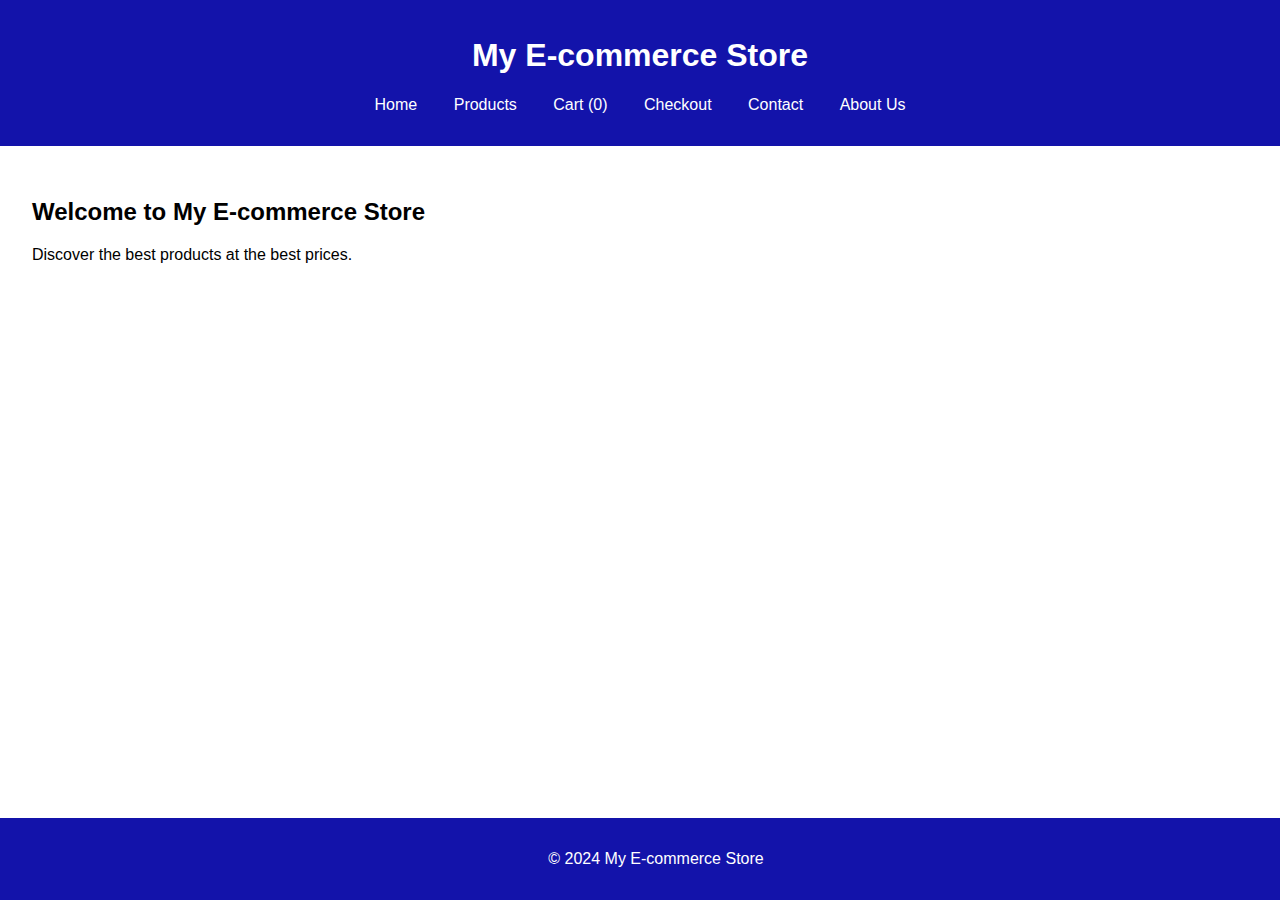
<file: BrainWave Matrix Solution - ii/index.html>
<!DOCTYPE html>
<html lang="en">
<head>
    <meta charset="UTF-8">
    <meta name="viewport" content="width=device-width, initial-scale=1.0">
    <title>Home - My E-commerce Store</title>
    <link rel="stylesheet" href="styles.css">
</head>
<body>
    <header>
        <h1>My E-commerce Store</h1>
        <nav>
            <ul>
                <li><a href="index.html">Home</a></li>
                <li><a href="products.html">Products</a></li>
                <li><a href="cart.html">Cart (<span id="cart-count">0</span>)</a></li>
                <li><a href="checkout.html">Checkout</a></li>
                <li><a href="contact.html">Contact</a></li>
                <li><a href="about.html">About Us</a></li>
            </ul>
        </nav>
    </header>
    <main>
        <h2>Welcome to My E-commerce Store</h2>
        <p>Discover the best products at the best prices.</p>
    </main>
    <footer>
        <p>&copy; 2024 My E-commerce Store</p>
    </footer>
    <script src="scripts.js"></script>
</body>
</html>
</file>
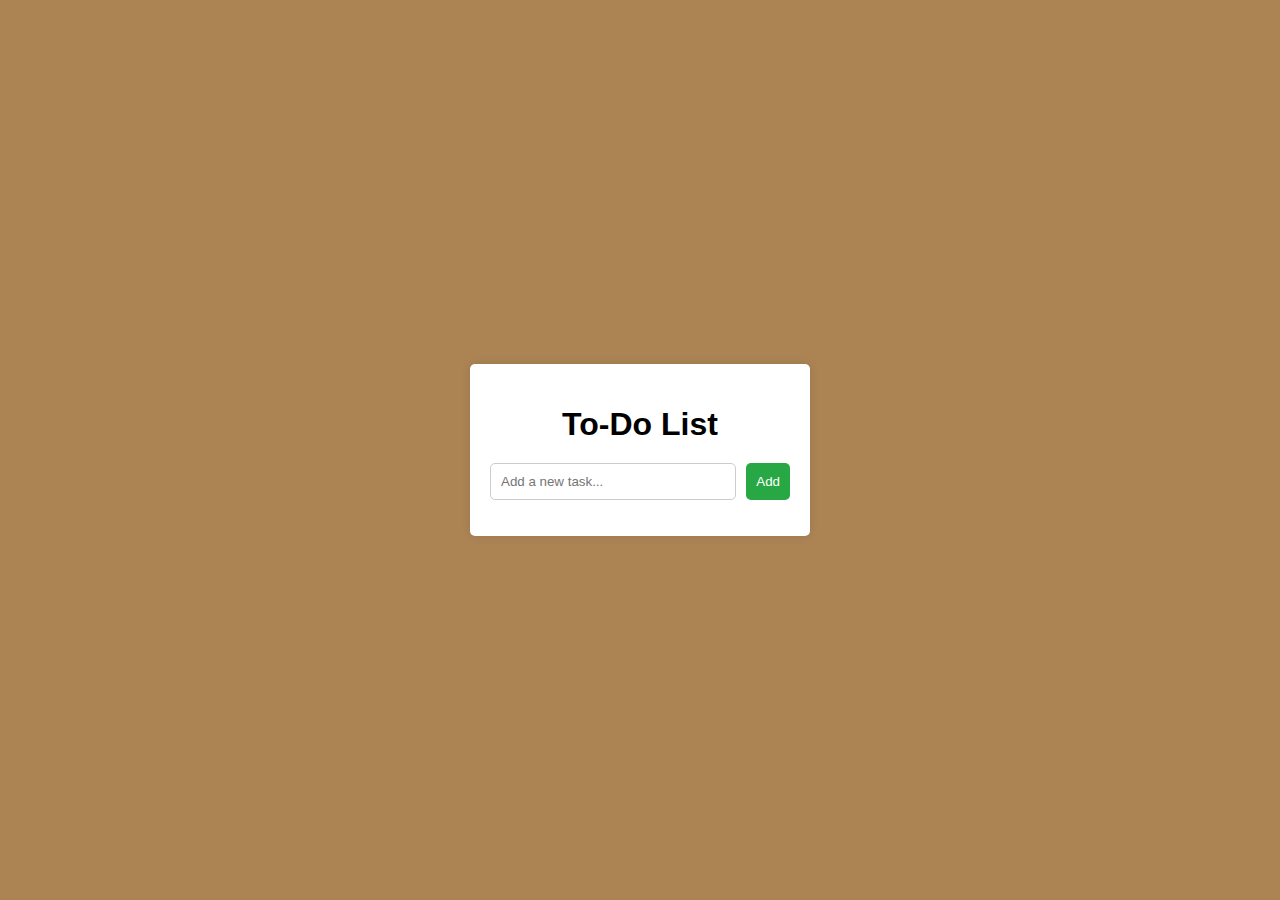
<file: Week 1st Project (To-Do List)/index.html>
<!DOCTYPE html>
<html lang="en">
<head>
    <meta charset="UTF-8">
    <meta name="viewport" content="width=device-width, initial-scale=1.0">
    <title>To-Do List</title>
    <link rel="stylesheet" href="style.css">
</head>
<body>
    <div class="container">
        <h1>To-Do List</h1>
        <div class="input-container">
            <input type="text" id="new-task" placeholder="Add a new task...">
            <button onclick="addTask()">Add</button>
        </div>
        <ul id="task-list"></ul>
    </div>
    <script src="scripts.js"></script>
</body>
</html>
</file>
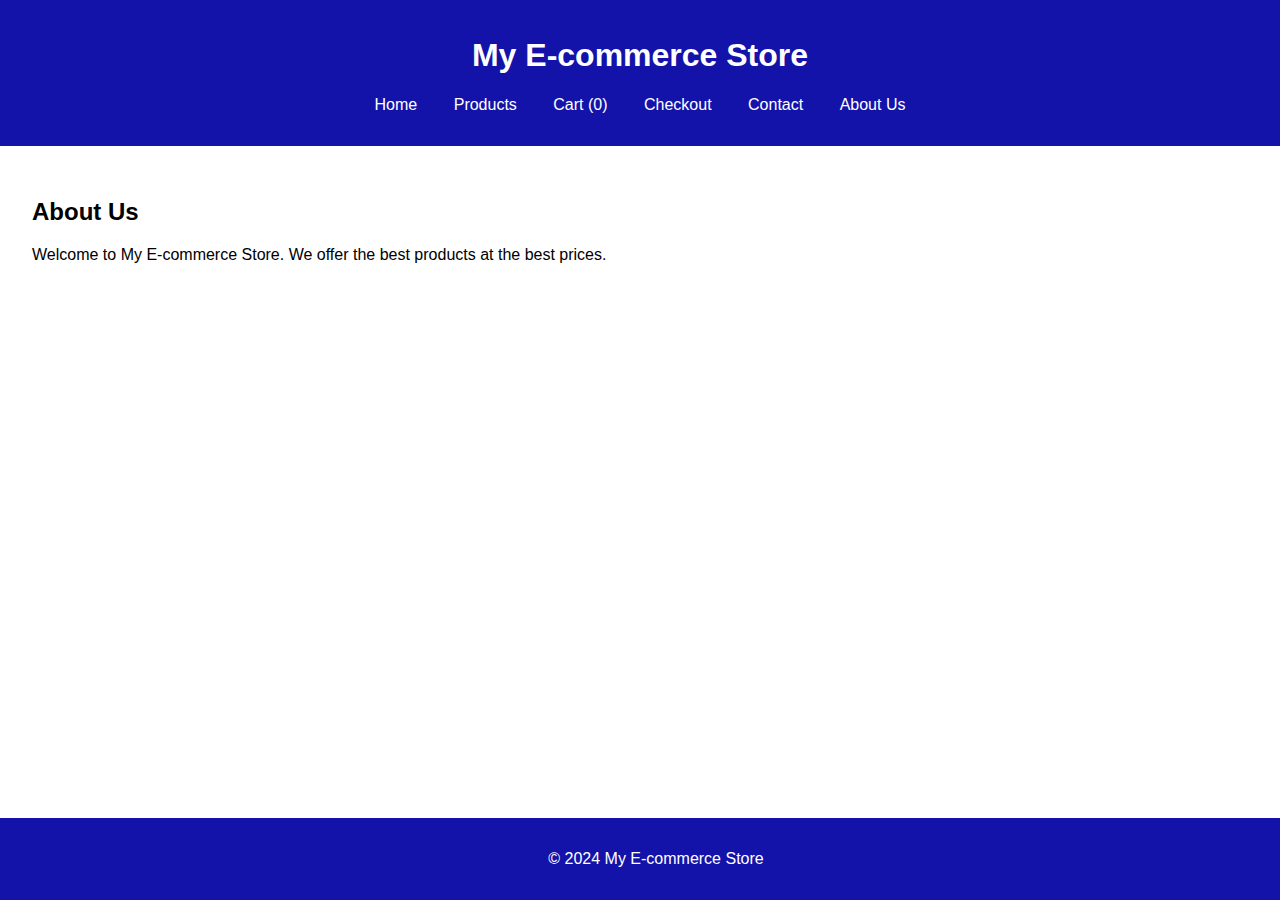
<file: BrainWave Matrix Solution - ii/about.html>
<!DOCTYPE html>
<html lang="en">
<head>
    <meta charset="UTF-8">
    <meta name="viewport" content="width=device-width, initial-scale=1.0">
    <title>About Us - My E-commerce Store</title>
    <link rel="stylesheet" href="styles.css">
</head>
<body>
    <header>
        <h1>My E-commerce Store</h1>
        <nav>
            <ul>
                <li><a href="index.html">Home</a></li>
                <li><a href="products.html">Products</a></li>
                <li><a href="cart.html">Cart (<span id="cart-count">0</span>)</a></li>
                <li><a href="checkout.html">Checkout</a></li>
                <li><a href="contact.html">Contact</a></li>
                <li><a href="about.html">About Us</a></li>
            </ul>
        </nav>
    </header>
    <main>
        <h2>About Us</h2>
        <p>Welcome to My E-commerce Store. We offer the best products at the best prices.</p>
    </main>
    <footer>
        <p>&copy; 2024 My E-commerce Store</p>
    </footer>
    <script src="scripts.js"></script>
</body>
</html>
</file>
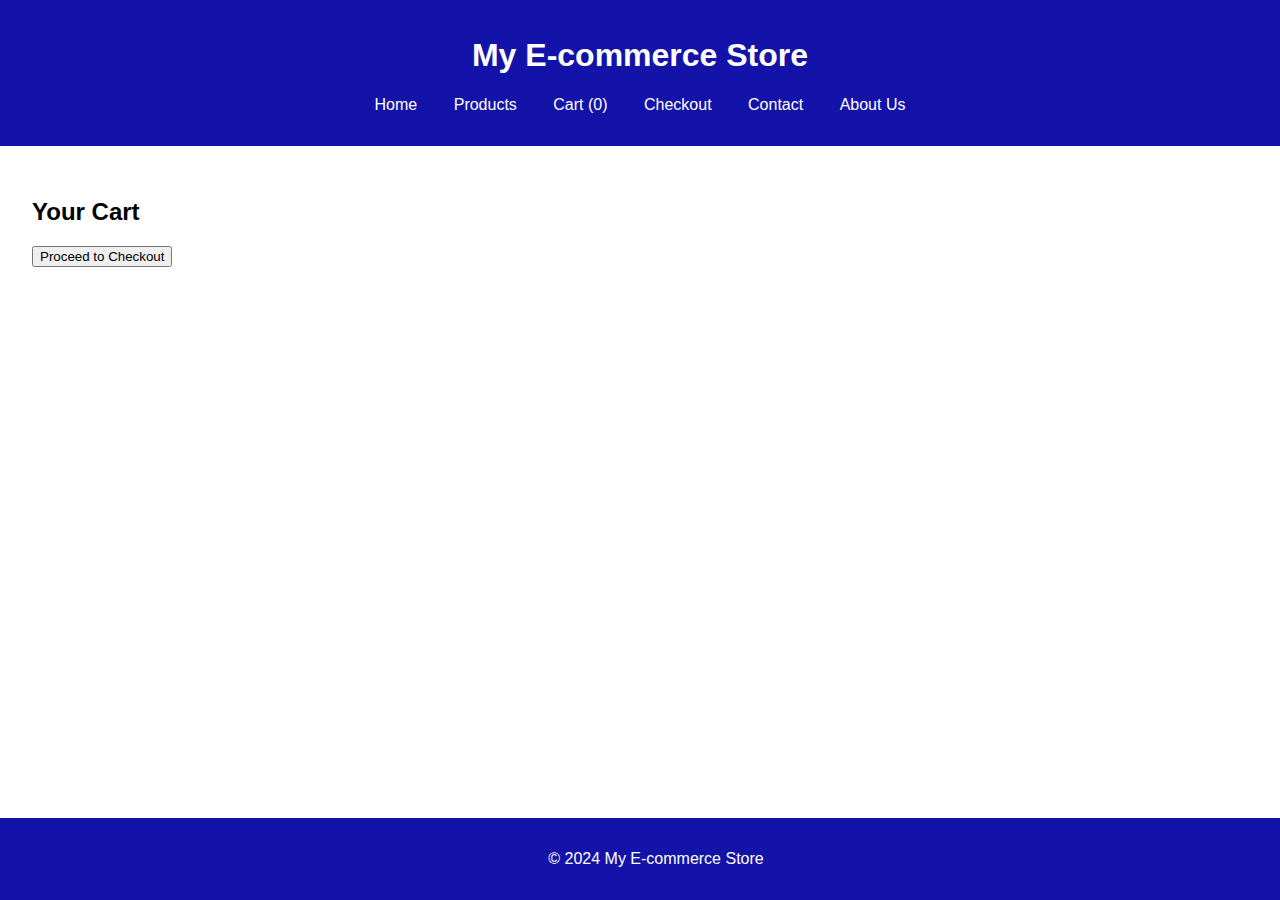
<file: BrainWave Matrix Solution - ii/cart.html>
<!DOCTYPE html>
<html lang="en">
<head>
    <meta charset="UTF-8">
    <meta name="viewport" content="width=device-width, initial-scale=1.0">
    <title>Cart - My E-commerce Store</title>
    <link rel="stylesheet" href="styles.css">
</head>
<body>
    <header>
        <h1>My E-commerce Store</h1>
        <nav>
            <ul>
                <li><a href="index.html">Home</a></li>
                <li><a href="products.html">Products</a></li>
                <li><a href="cart.html">Cart (<span id="cart-count">0</span>)</a></li>
                <li><a href="checkout.html">Checkout</a></li>
                <li><a href="contact.html">Contact</a></li>
                <li><a href="about.html">About Us</a></li>
            </ul>
        </nav>
    </header>
    <main>
        <h2>Your Cart</h2>
        <ul id="cart-items">
            <!-- Cart items will be dynamically added here -->
        </ul>
        <button id="checkout">Proceed to Checkout</button>
    </main>
    <footer>
        <p>&copy; 2024 My E-commerce Store</p>
    </footer>
    <script src="scripts.js"></script>
</body>
</html>
</file>
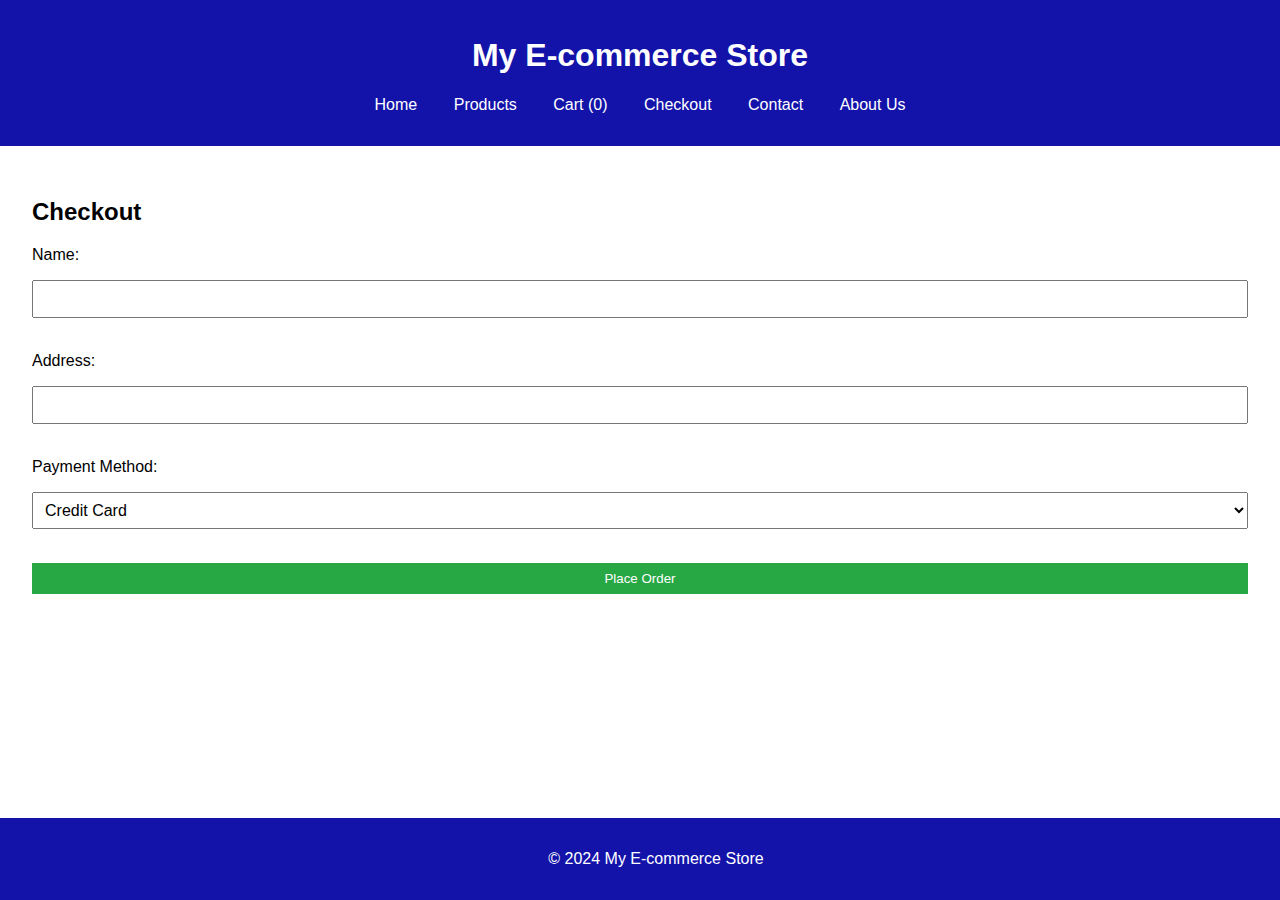
<file: BrainWave Matrix Solution - ii/checkout.html>
<!DOCTYPE html>
<html lang="en">
<head>
    <meta charset="UTF-8">
    <meta name="viewport" content="width=device-width, initial-scale=1.0">
    <title>Checkout - My E-commerce Store</title>
    <link rel="stylesheet" href="styles.css">
</head>
<body>
    <header>
        <h1>My E-commerce Store</h1>
        <nav>
            <ul>
                <li><a href="index.html">Home</a></li>
                <li><a href="products.html">Products</a></li>
                <li><a href="cart.html">Cart (<span id="cart-count">0</span>)</a></li>
                <li><a href="checkout.html">Checkout</a></li>
                <li><a href="contact.html">Contact</a></li>
                <li><a href="about.html">About Us</a></li>
            </ul>
        </nav>
    </header>
    <main>
        <h2>Checkout</h2>
        <form>
            <label for="name">Name:</label>
            <input type="text" id="name" name="name" required><br>
            <label for="address">Address:</label>
            <input type="text" id="address" name="address" required><br>
            <label for="payment">Payment Method:</label>
            <select id="payment" name="payment" required>
                <option value="credit-card">Credit Card</option>
                <option value="paypal">PayPal</option>
                <option value="Gpay">Gpay</option>
                <option value="phonepe">Phonepe</option>
            </select><br>
            <button type="submit">Place Order</button>
        </form>
    </main>
    <footer>
        <p>&copy; 2024 My E-commerce Store</p>
    </footer>
    <script src="scripts.js"></script>
</body>
</html>
</file>
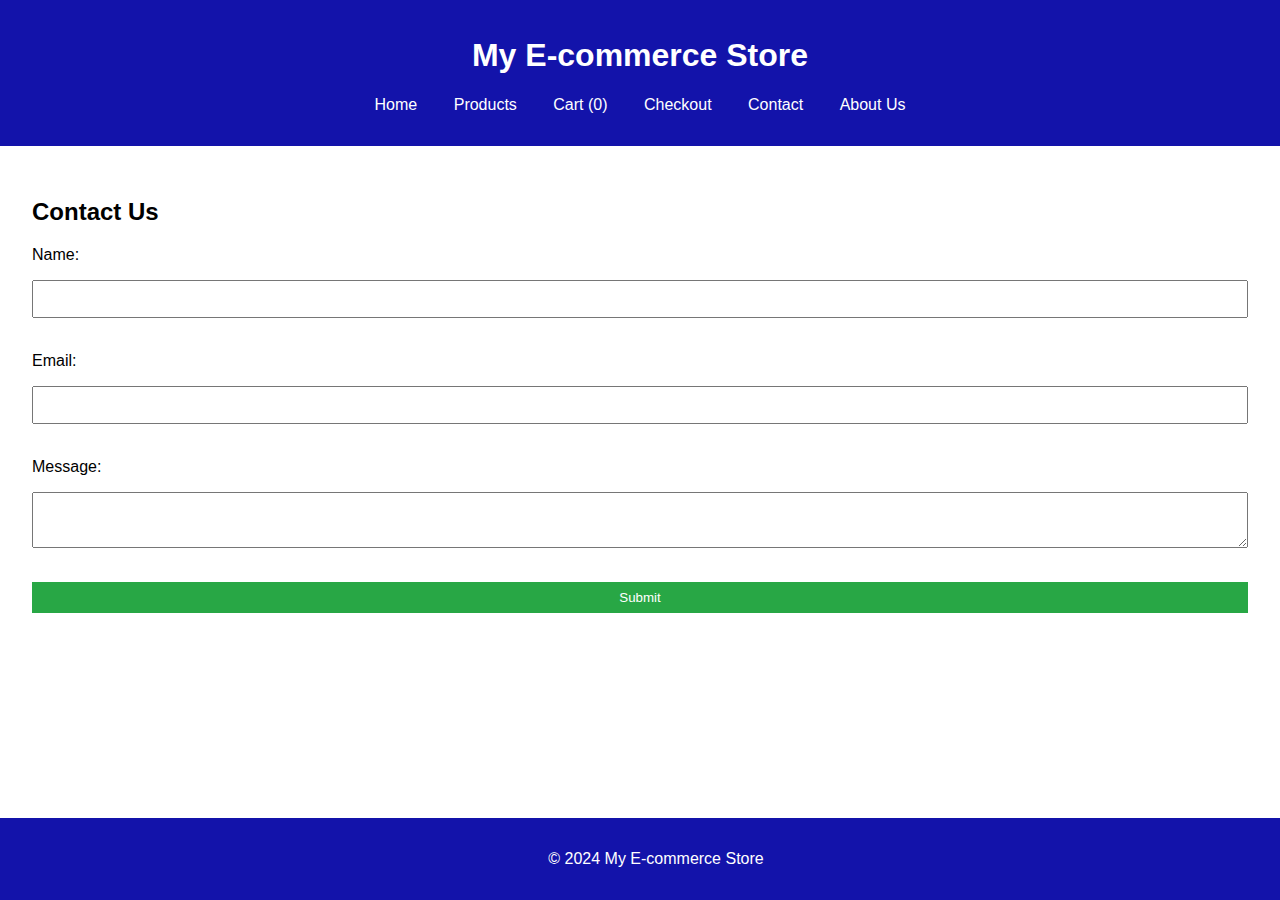
<file: BrainWave Matrix Solution - ii/contact.html>
<!DOCTYPE html>
<html lang="en">
<head>
    <meta charset="UTF-8">
    <meta name="viewport" content="width=device-width, initial-scale=1.0">
    <title>Contact - My E-commerce Store</title>
    <link rel="stylesheet" href="styles.css">
</head>
<body>
    <header>
        <h1>My E-commerce Store</h1>
        <nav>
            <ul>
                <li><a href="index.html">Home</a></li>
                <li><a href="products.html">Products</a></li>
                <li><a href="cart.html">Cart (<span id="cart-count">0</span>)</a></li>
                <li><a href="checkout.html">Checkout</a></li>
                <li><a href="contact.html">Contact</a></li>
                <li><a href="about.html">About Us</a></li>
            </ul>
        </nav>
    </header>
    <main>
        <h2>Contact Us</h2>
        <form>
            <label for="name">Name:</label>
            <input type="text" id="name" name="name" required><br>
            <label for="email">Email:</label>
            <input type="email" id="email" name="email" required><br>
            <label for="message">Message:</label>
            <textarea id="message" name="message" required></textarea><br>
            <button type="submit">Submit</button>
        </form>
    </main>
    <footer>
        <p>&copy; 2024 My E-commerce Store</p>
    </footer>
    <script src="scripts.js"></script>
</body>
</html>
</file>
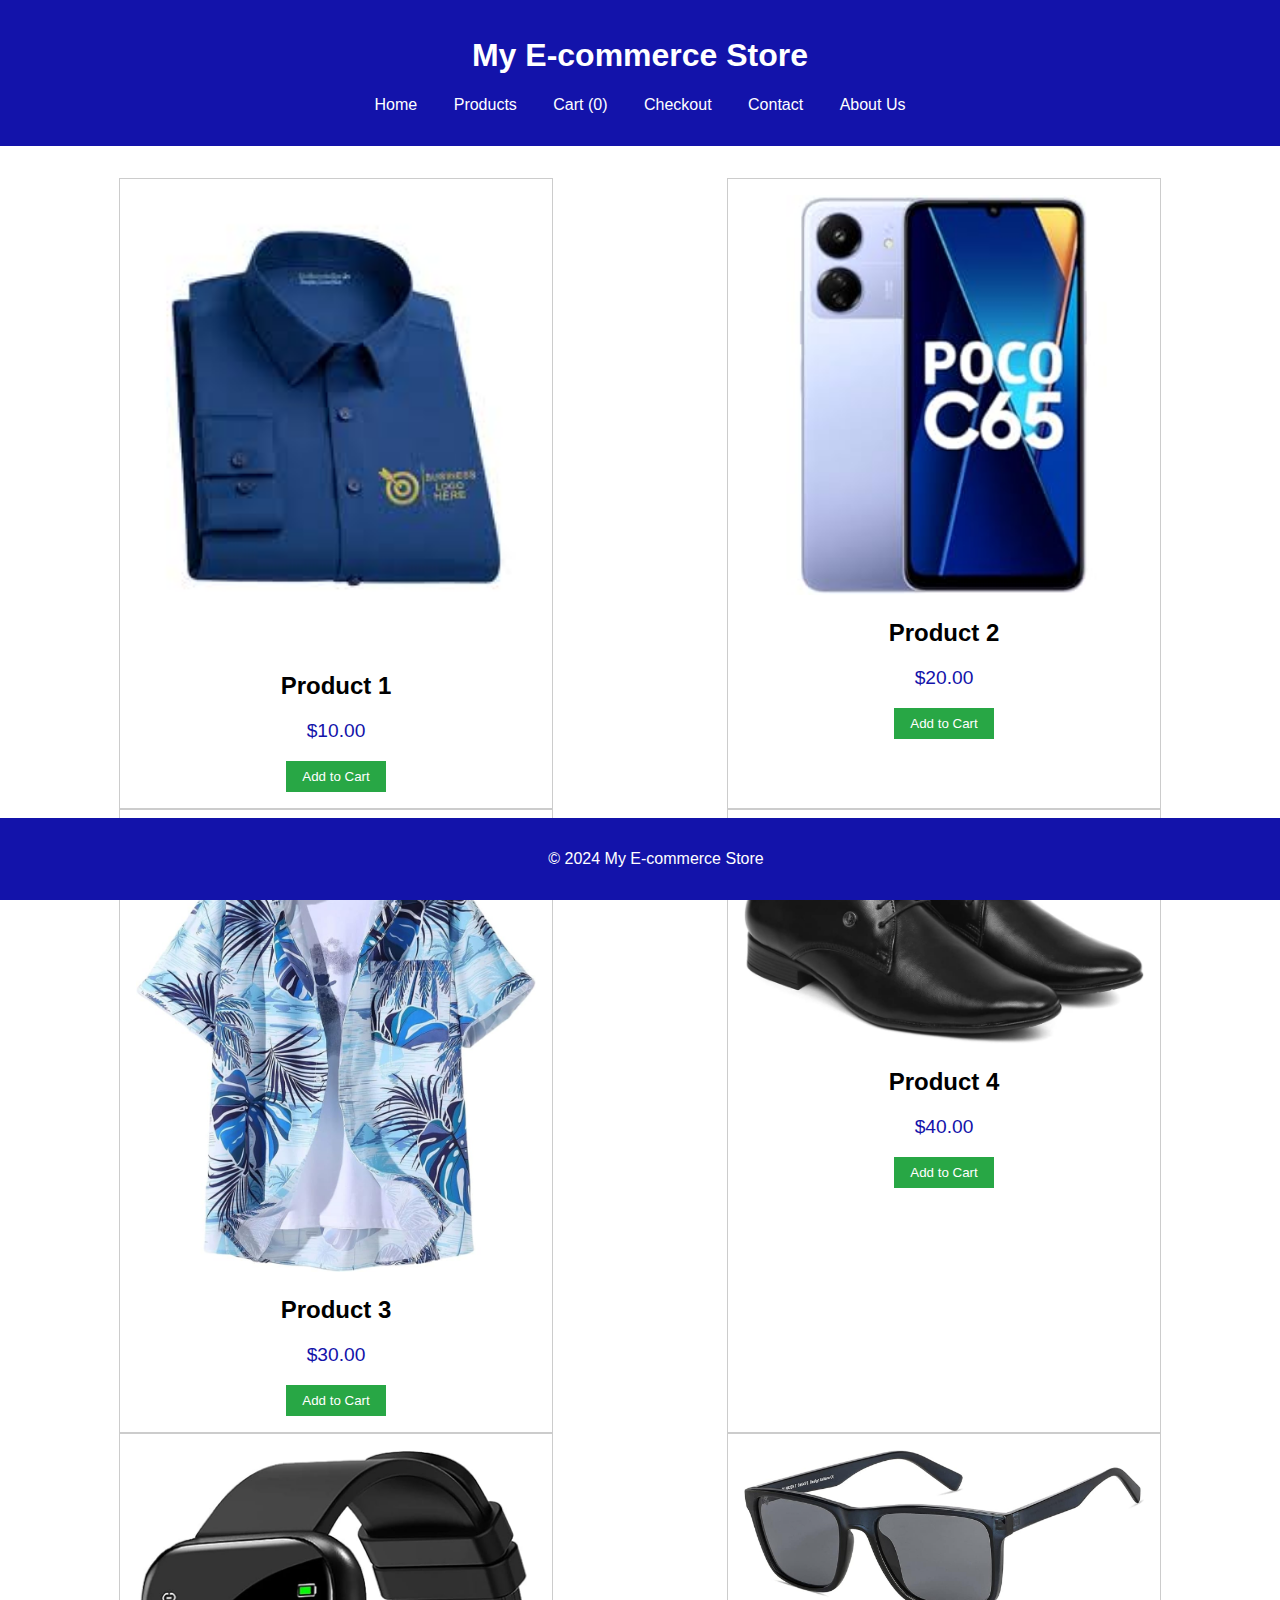
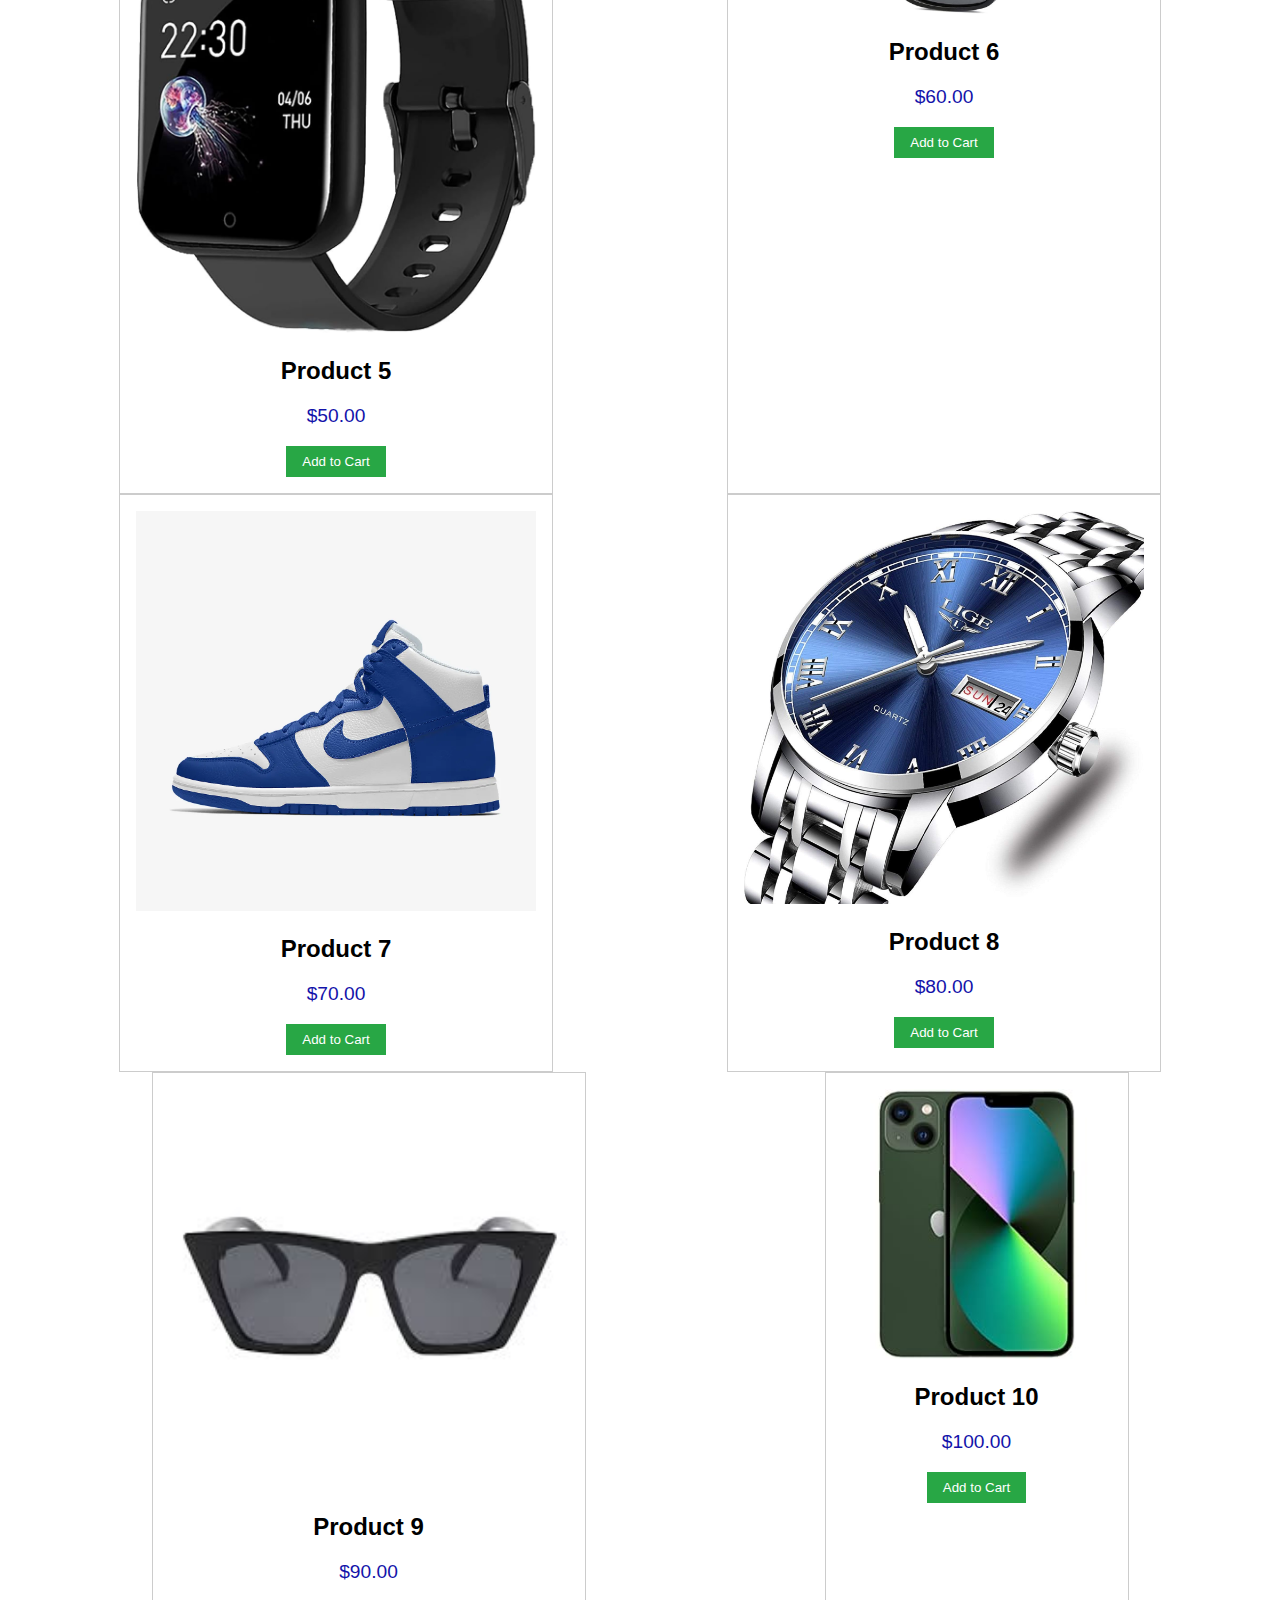
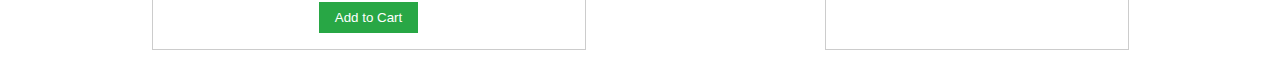
<file: BrainWave Matrix Solution - ii/products.html>
<!DOCTYPE html>
<html lang="en">
<head>
    <meta charset="UTF-8">
    <meta name="viewport" content="width=device-width, initial-scale=1.0">
    <title>Products - My E-commerce Store</title>
    <link rel="stylesheet" href="styles.css">
</head>
<body>
    <header>
        <h1>My E-commerce Store</h1>
        <nav>
            <ul>
                <li><a href="index.html">Home</a></li>
                <li><a href="products.html">Products</a></li>
                <li><a href="cart.html">Cart (<span id="cart-count">0</span>)</a></li>
                <li><a href="checkout.html">Checkout</a></li>
                <li><a href="contact.html">Contact</a></li>
                <li><a href="about.html">About Us</a></li>
            </ul>
        </nav>
    </header>
    <main>
        <section class="products">
            <div class="product" data-id="1">
                <img src="shirt.jpeg" alt="Product 1" height="400" width="400">
                <h2>Product 1</h2>
                <p>$10.00</p>
                <button class="add-to-cart">Add to Cart</button>
            </div>
            <div class="product" data-id="2">
                <img src="phone.jpg" alt="Product 2" height="400" width="400">
                <h2>Product 2</h2>
                <p>$20.00</p>
                <button class="add-to-cart">Add to Cart</button>
            </div>
            <div class="product" data-id="3">
                <img src="shirts.jpg" alt="Product 3" height="400" width="400">
                <h2>Product 3</h2>
                <p>$30.00</p>
                <button class="add-to-cart">Add to Cart</button>
            </div>
            <div class="product" data-id="4">
                <img src="shoes.jpg" alt="Product 4" height="400" width="400">
                <h2>Product 4</h2>
                <p>$40.00</p>
                <button class="add-to-cart">Add to Cart</button>
            </div>
            <div class="product" data-id="5">
                <img src="watch.jpg" alt="Product 5" height="400" width="400">
                <h2>Product 5</h2>
                <p>$50.00</p>
                <button class="add-to-cart">Add to Cart</button>
            </div>
            <div class="product" data-id="6">
                <img src="sun.jpg" alt="Product 6" height="400" width="400">
                <h2>Product 6</h2>
                <p>$60.00</p>
                <button class="add-to-cart">Add to Cart</button>
            </div>
            <div class="product" data-id="7">
                <img src="shoes.png" alt="Product 7" height="400" width="400">
                <h2>Product 7</h2>
                <p>$70.00</p>
                <button class="add-to-cart">Add to Cart</button>
            </div>
            <div class="product" data-id="8">
                <img src="watches.jpg" alt="Product 8" height="400" width="400">
                <h2>Product 8</h2>
                <p>$80.00</p>
                <button class="add-to-cart">Add to Cart</button>
            </div>
            <div class="product" data-id="9">
                <img src="suns.jpeg" alt="Product 9" height="400" width="400">
                <h2>Product 9</h2>
                <p>$90.00</p>
                <button class="add-to-cart">Add to Cart</button>
            </div>
            <div class="product" data-id="10">
                <img src="phones.jpg" alt="Product 10" height="600" width="270"> 
                <h2>Product 10</h2>
                <p>$100.00</p>
                <button class="add-to-cart">Add to Cart</button>
            </div>
        </section>
    </main>
    <footer>
        <p>&copy; 2024 My E-commerce Store</p>
    </footer>
    <script src="scripts.js"></script>
</body>
</html>
</file>
<file: BrainWave Matrix Solution - ii/styles.css>
body {
    font-family: Arial, sans-serif;
    margin: 0;
    padding: 0;
}

header { 
    background-color: hsl(240, 80%, 37%);
    color: white;
    padding: 1rem;
    text-align: center;
}

nav ul {
    list-style-type: none;
    padding: 0;
}

nav ul li {
    display: inline;
    margin: 0 1rem;
}

nav ul li a {
    color: white;
    text-decoration: none;
}

main {
    padding: 2rem;
}

.products {
     display: flex;
    flex-wrap: wrap;
    justify-content: space-around; 
}

.product {
    border: 1px solid #ccc;
    padding: 1rem; 
    text-align: center;
    
}

.product img {
    max-width: 100%;
    height: auto;
}

.product h2 {
    font-size: 1.5rem;
}

.product p {
    font-size: 1.2rem;
    color: hsl(240, 80%, 37%);
}

.add-to-cart {
    background-color: #28a745;
    border: none;
    color: white;
    padding: 0.5rem 1rem;
    cursor: pointer;
}

.add-to-cart:hover {
    background-color: #218838;
}

footer {
    background-color: hsl(240, 80%, 37%);
    color: white;
    padding: 1rem;
    text-align: center;
    position: fixed;
    width: 100%;
    bottom: 0;
}

form {
    display: flex;
    flex-direction: column;
}

form label, form input, form select, form textarea, form button {
    margin-bottom: 1rem;
}

form input, form select, form textarea {
    padding: 0.5rem;
    font-size: 1rem;
}

form button {
    background-color: #28a745;
    border: none;
    color: white;
    padding: 0.5rem 1rem;
    cursor: pointer;
}

form button:hover {
    background-color: #218838;
}
</file>
<file: Week 1st Project (To-Do List)/style.css>
body {
    font-family: Arial, sans-serif;
    display: flex;
    justify-content: center;
    align-items: center;
    height: 100vh;
    background-color: #ac8454;
    margin: 0;
}

.container {
    background-color: white;
    padding: 20px;
    border-radius: 5px;
    box-shadow: 0 0 10px rgba(0, 0, 0, 0.1);
    width: 300px;
}

h1 {
    text-align: center;
    margin-bottom: 20px;
}

.input-container {
    display: flex;
}

input[type="text"] {
    flex: 1;
    padding: 10px;
    border: 1px solid #ccc;
    border-radius: 5px;
    margin-right: 10px;
}

button {
    padding: 10px;
    background-color: #28a745;
    color: white;
    border: none;
    border-radius: 5px;
    cursor: pointer;
}

button:hover {
    background-color: #218838;
}

ul {
    list-style-type: none;
    padding: 0;
}

li {
    display: flex;
    justify-content: space-between;
    align-items: center;
    background-color: #f9f9f9;
    padding: 10px;
    margin-top: 10px;
    border-radius: 5px;
}

li .delete-button {
    background-color: #dc3545;
    color: white;
    border: none;
    border-radius: 5px;
    cursor: pointer;
    padding: 5px 10px;
}

li .delete-button:hover {
    background-color: #c82333;
}
</file>
